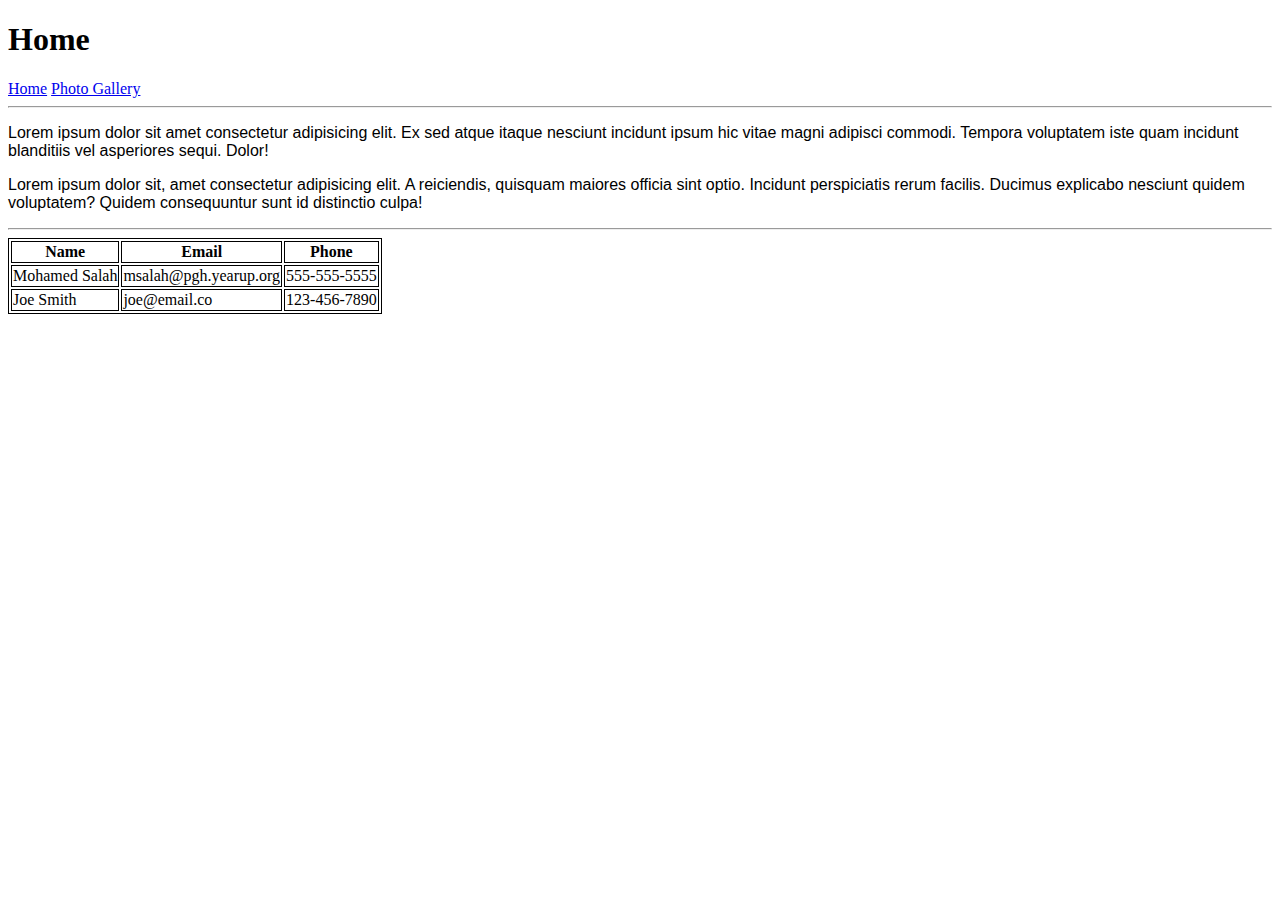
<file: index.html>
<!DOCTYPE html>
<html lang="en">
<head>
    <meta charset="UTF-8">
    <meta http-equiv="X-UA-Compatible" content="IE=edge">
    <meta name="viewport" content="width=device-width, initial-scale=1.0">
    <link rel="stylesheet" href="css/style.css">
    <title>Home | Simple Travel Site</title>
</head>
<body>
    <header>
        <h1 id="heading" class="highlight">Home</h1>
        <nav>
            <a href="index.html">Home</a>
            <a href="photo-gallery.html">Photo Gallery</a>
        </nav>
        <hr>
    </header>
    <main>
        <p>Lorem ipsum dolor sit amet consectetur adipisicing elit. Ex sed atque itaque nesciunt incidunt ipsum hic vitae magni adipisci commodi. Tempora voluptatem iste quam incidunt blanditiis vel asperiores sequi. Dolor!</p>

        <p>Lorem ipsum dolor sit, amet consectetur adipisicing elit. A reiciendis, quisquam maiores officia sint optio. Incidunt perspiciatis rerum facilis. Ducimus explicabo nesciunt quidem voluptatem? Quidem consequuntur sunt id distinctio culpa!</p>

        <hr>

        <table>
            <tr>
                <th>Name</th>
                <th>Email</th>
                <th>Phone</th>
            </tr>
            <tr>
                <td>Mohamed Salah</td>
                <td>msalah@pgh.yearup.org</td>
                <td>555-555-5555</td>
            </tr>
            <tr>
                <td>Joe Smith</td>
                <td>joe@email.co</td>
                <td>123-456-7890</td>
            </tr>
        </table>
    </main>
    <footer>

    </footer>
</body>
</html>
</file>
<file: css/style.css>
p {
    font-family: Arial, Helvetica, sans-serif;
}

table, th, td {
    border: 1px solid black;
}
</file>
